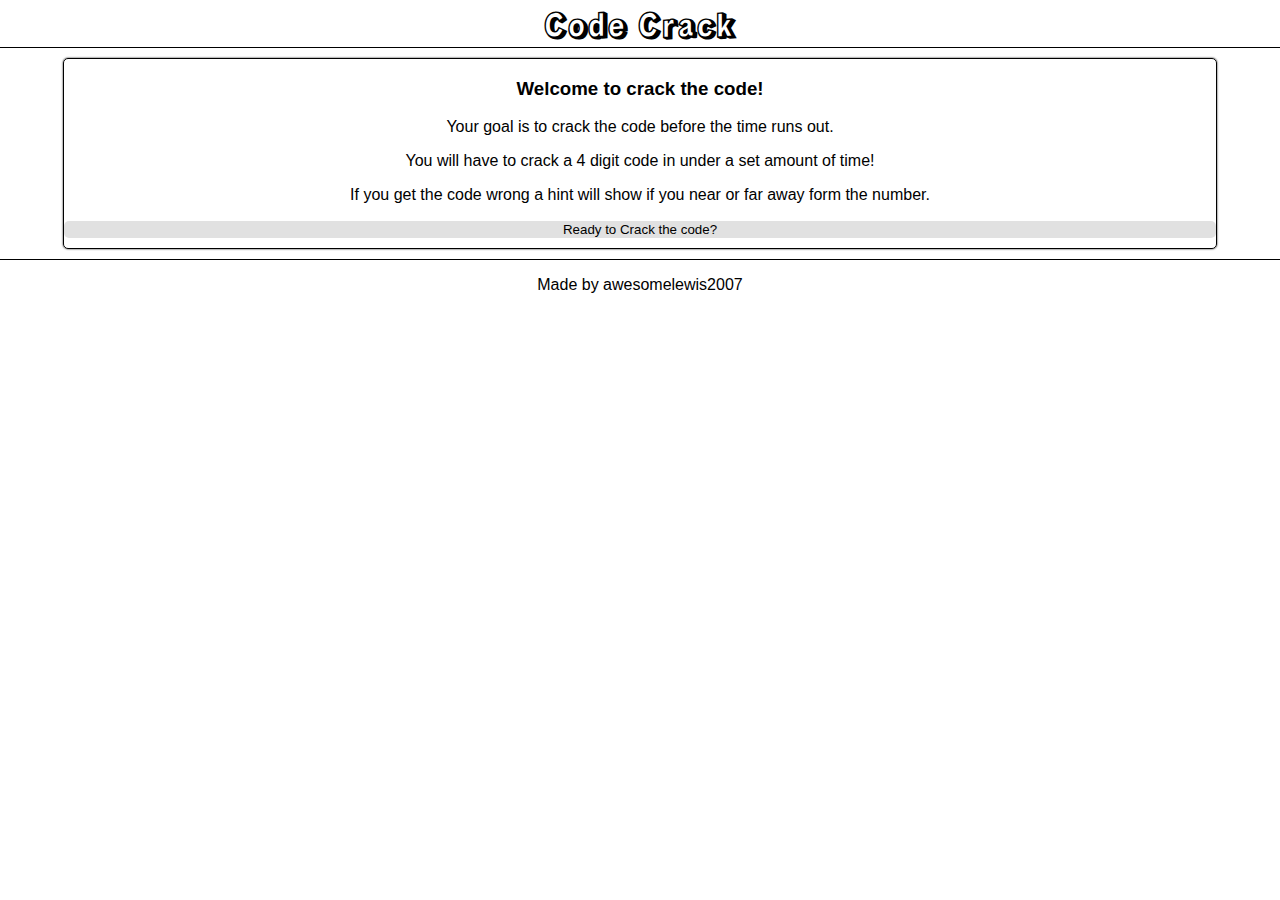
<file: index.html>
<!DOCTYPE html>
<html>
    <head>
        <meta charset="utf-8">
        <meta http-equiv="X-UA-Compatible" content="IE=edge">
        <title>Code Crack</title>
        <meta name="description" content="Can you crack the code before the time runs out">
        <meta name="viewport" content="width=device-width, initial-scale=1">
        <link rel="preconnect" href="https://fonts.googleapis.com">
        <link rel="preconnect" href="https://fonts.gstatic.com" crossorigin>
        <link href="https://fonts.googleapis.com/css2?family=Rampart+One&display=swap" rel="stylesheet">
        <link rel="stylesheet" href="assets/css/style.css">
        <style id="style_1"></style>
    </head>
    <body>
        <header>
            <div class="header">
                <button class="menu"></button>
                <h1 class="title" id="title" style="font-family: 'Rampart One', cursive;">Code Crack</h1>
                <button class="appearance">
                    <!-- <svg xmlns="http://www.w3.org/2000/svg" height="30px" viewBox="0 0 24 24" width="30px" fill="#000000"><path d="M0 0h24v24H0V0z" fill="none"/><path d="M21 3H3c-1.1 0-2 .9-2 2v14c0 1.1.9 2 2 2h18c1.1 0 2-.9 2-2V5c0-1.1-.9-2-2-2zm0 16.01H3V4.99h18v14.02zM8 16h2.5l1.5 1.5 1.5-1.5H16v-2.5l1.5-1.5-1.5-1.5V8h-2.5L12 6.5 10.5 8H8v2.5L6.5 12 8 13.5V16zm4-7c1.66 0 3 1.34 3 3s-1.34 3-3 3V9z"/></svg> -->
                </button>
            </div>
            <div class="line"></div>
        </header>
        <main>
            <div class="box">
                <div id="start">
                    <h3 class="description">Welcome to crack the code!</h3>
                    <p class="description">Your goal is to crack the code before the time runs out.</p>
                    <p class="description">You will have to crack a 4 digit code in under a set amount of time!</p>
                    <p class="description">If you get the code wrong a hint will show if you near or far away form the number.</p>
                    
                    <button class="ready" id="ready" onclick="start()">Ready to Crack the code?</button>
                </div>
            </div>
        </main>
        <footer>
            <div class="line"></div>
            <p class="footer" id="footer" onmouseover="githubshow()" onmouseleave="githubhide()" onclick="gotogithub()">Made by awesomelewis2007</p>
        </footer>
        <!-- Script link -->
        <script src="/assets/js/game.js" async></script>
        <script src="/assets/js/title.js" async></script>
        <script src="/assets/js/github.js" async></script>
        <script src="/assets/js/outdated.js" async></script>
    </body>
</html>
</file>
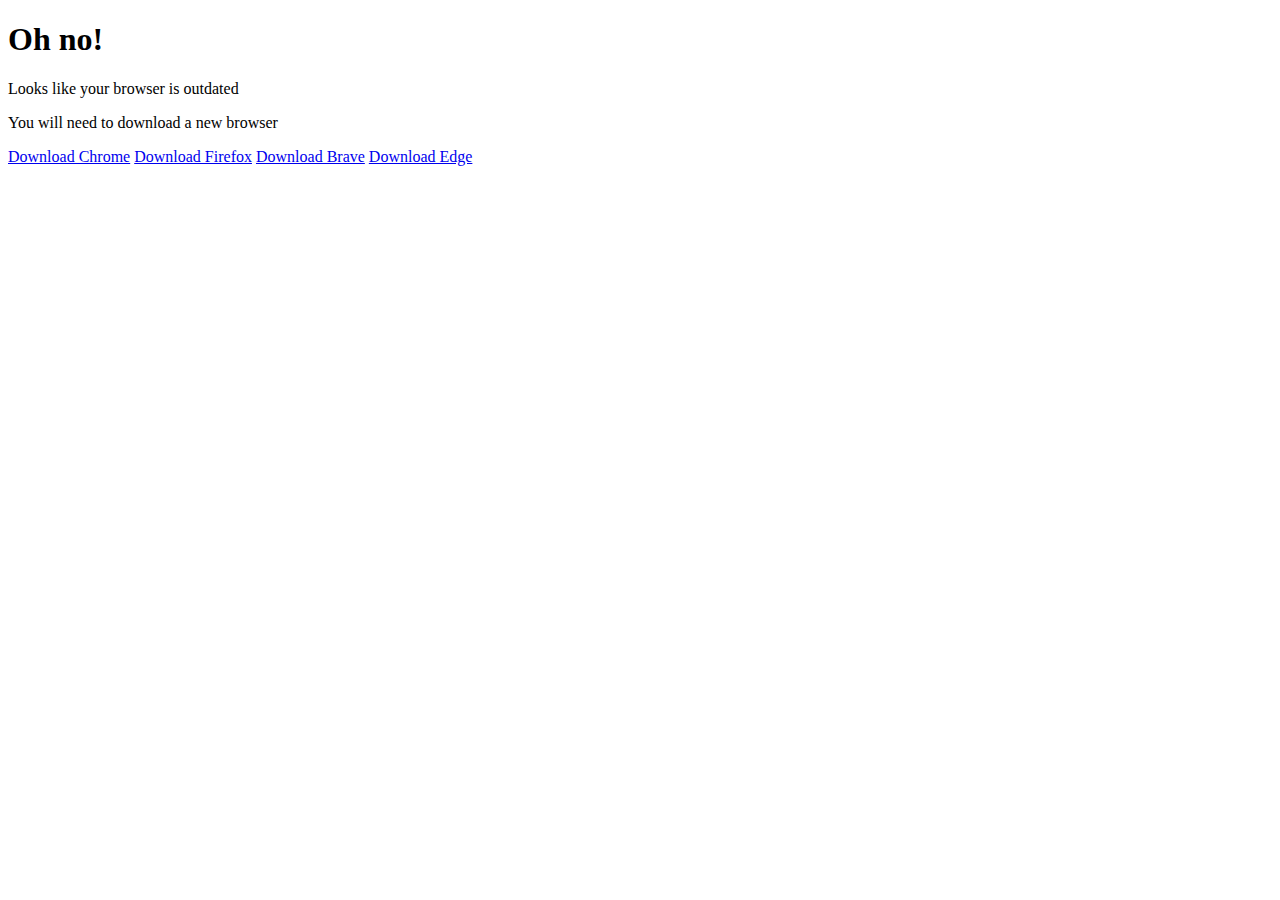
<file: outdated.html>
<!DOCTYPE html>
<html>
    <head>
        <meta charset="utf-8">
        <meta http-equiv="X-UA-Compatible" content="IE=edge">
        <title></title>
        <meta name="description" content="">
        <meta name="viewport" content="width=device-width, initial-scale=1">
        <link rel="stylesheet" href="">
    </head>
    <body>
        <h1>Oh no!</h1>
        <p>Looks like your browser is outdated</p>
        <p>You will need to download a new browser</p>
        <a href="https://www.google.com/chrome/">Download Chrome</a>
        <a href="https://www.mozilla.org/en-GB/firefox/new/">Download Firefox</a>
        <a href="https://brave.com/">Download Brave</a>
        <a href="https://www.microsoft.com/en-us/edge">Download Edge</a>
        <script src="" async defer></script>
    </body>
</html>
</file>
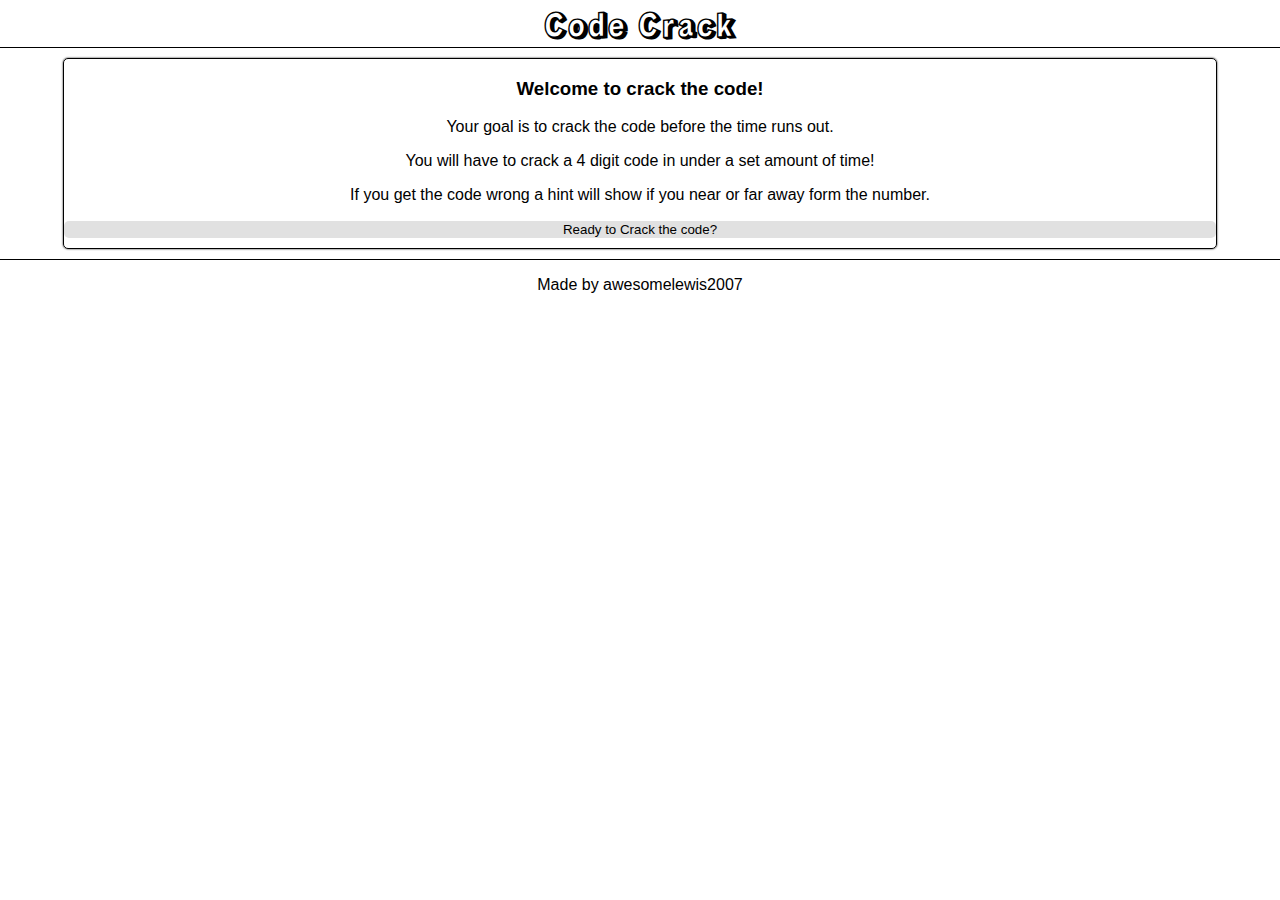
<file: redirect.html>
<!DOCTYPE html>

<html>
    <head>
        <meta charset="utf-8">
        <meta http-equiv="X-UA-Compatible" content="IE=edge">
        <title></title>
        <meta name="description" content="">
        <meta name="viewport" content="width=device-width, initial-scale=1">
        <link rel="stylesheet" href="">
    </head>
    <body>
        <p>You Should be redirected back to the game</p>
        <script>window.location.pathname = "/"</script>
    </body>
</html>
</file>
<file: assets/css/style.css>
body {
  margin: 0px;
  font-family: Arial, Helvetica, sans-serif;
}
.title{
    text-align: center;
    margin: 0px;
}
.line{
    width: 100%;
    height: 1px;
    background-color: black;
    margin-top: 1px;
}
.header{
    display: flex;
    justify-content: space-between;
}
.menu{
    border: 0px;
    background-color: rgba(255, 255, 255, 0);
}

.appearance{
    border: 0px;
    background-color: rgba(255, 255, 255, 0);
}
.footer{
    text-align: center;
}
.box{
    border: 1px solid black;
    margin: auto;
    width: 90%;
    height: 90%;
    margin-top: 10px;
    margin-bottom: 10px;
    border-radius: 5px;
    box-shadow: 0px 0px 2px;
}
.ready{
    border: 0px;
    background-color: rgba(219, 219, 219, 0.836);
    border-radius: 5px;
    margin: auto;
    margin-bottom: 10px;
    width: 100%;
    height: fit-content;
}
.description{
    text-align: center;
}
.gameover{
    text-align: center;
}
.retry_button{
    border: 0px;
    background-color: rgba(219, 219, 219, 0.836);
    border-radius: 5px;
    margin: auto;
    margin-bottom: 10px;
    width: 100%;
    height: fit-content;
}
@media (prefers-color-scheme: dark) {
  body {
    margin: 0px;
    font-family: Arial, Helvetica, sans-serif;
    color: rgb(255, 255, 255);
    background-color: rgb(43, 43, 43);
  }
  .line {
    width: 100%;
    height: 1px;
    background-color: rgb(255, 255, 255);
    margin-top: 1px;
    color: white;
  }
  .box {
    border: 1px solid rgb(255, 255, 255);
    margin: auto;
    width: 90%;
    height: 90%;
    margin-top: 10px;
    margin-bottom: 10px;
    border-radius: 5px;
    box-shadow: 0px 0px 2px;
  }
  .ready {
    border: 0px;
    background-color: rgba(65, 64, 64, 0.836);
    color: white;
    border-radius: 5px;
    margin: auto;
    margin-bottom: 10px;
    width: 100%;
    height: fit-content;
  }
  .retry_button {
    border: 0px;
    background-color: rgba(65, 64, 64, 0.836);
    color: white;
    border-radius: 5px;
    margin: auto;
    margin-bottom: 10px;
    width: 100%;
    height: fit-content;
  }
}
</file>
